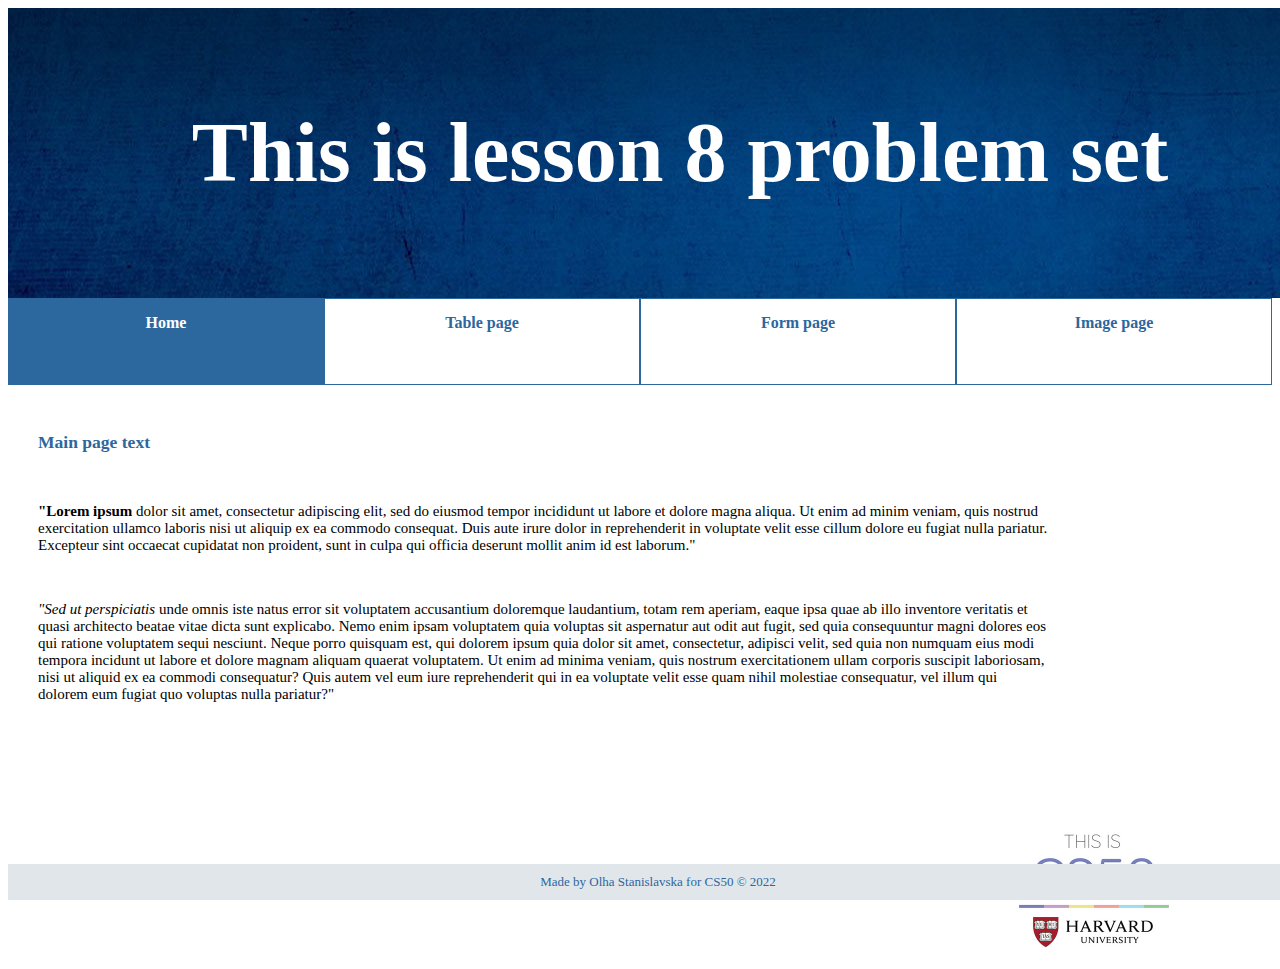
<file: index.html>
<!DOCTYPE html>

<html lang="en">
    <head>
        <link href="https://cdn.jsdelivr.net/npm/bootstrap@5.0.2/dist/css/bootstrap.min.css" rel="stylesheet" integrity="sha384-EVSTQN3/azprG1Anm3QDgpJLIm9Nao0Yz1ztcQTwFspd3yD65VohhpuuCOmLASjC" crossorigin="anonymous">
        <script src="https://cdn.jsdelivr.net/npm/bootstrap@5.0.2/dist/js/bootstrap.bundle.min.js" integrity="sha384-MrcW6ZMFYlzcLA8Nl+NtUVF0sA7MsXsP1UyJoMp4YLEuNSfAP+JcXn/tWtIaxVXM" crossorigin="anonymous"></script>
        <link href="styles.css" rel="stylesheet">
        <title>My Webpage</title>
    </head>
    <body>
        <div id="head">
            <h1>
                This is lesson 8 problem set
            </h1>
        </div>
        <div>
            <ul class="menu">
                <li class="menuItem"><a class="menuLink active" href="index.html">Home</a></li>
                <li class="menuItem"><a class="menuLink" href="table.html">Table page</a></li>
                <li class="menuItem"><a class="menuLink" href="form.html">Form page</a></li>
                <li class="menuItem"><a class="menuLink" href="image.html">Image page</a></li>
            </ul>
        </div>
        <div>
            <div class="text" style="float: left; width: 80%;">
                <h3>
                    Main page text
                </h3>
                <br/>
                <p>
                    <b>"Lorem ipsum </b> dolor sit amet, consectetur adipiscing elit, sed do eiusmod tempor incididunt ut labore et dolore
                    magna aliqua. Ut enim ad minim veniam, quis nostrud exercitation ullamco laboris nisi ut aliquip ex ea commodo
                    consequat. Duis aute irure dolor in reprehenderit in voluptate velit esse cillum dolore eu fugiat nulla pariatur.
                    Excepteur sint occaecat cupidatat non proident, sunt in culpa qui officia deserunt mollit anim id est laborum."
                </p> <br/>
                <p>
                    <i>"Sed ut perspiciatis</i> unde omnis iste natus error sit voluptatem accusantium doloremque laudantium, totam rem
                    aperiam, eaque ipsa quae ab illo inventore veritatis et quasi architecto beatae vitae dicta sunt explicabo. Nemo
                    enim ipsam voluptatem quia voluptas sit aspernatur aut odit aut fugit, sed quia consequuntur magni dolores eos qui
                    ratione voluptatem sequi nesciunt. Neque porro quisquam est, qui dolorem ipsum quia dolor sit amet, consectetur,
                    adipisci velit, sed quia non numquam eius modi tempora incidunt ut labore et dolore magnam aliquam quaerat
                    voluptatem. Ut enim ad minima veniam, quis nostrum exercitationem ullam corporis suscipit laboriosam, nisi ut
                    aliquid ex ea commodi consequatur? Quis autem vel eum iure reprehenderit qui in ea voluptate velit esse quam nihil
                    molestiae consequatur, vel illum qui dolorem eum fugiat quo voluptas nulla pariatur?"
                </p> <br/>
            </div>
            <div style="float: right; width: 20%; margin-top: 50px">
                <img src="images/cs50.jpg" alt="CS50" width="150" height="150">
            </div>

        </div>
        <div id="footer">
            Made by Olha Stanislavska for CS50 &#169; 2022
        </div>
    </body>
</html>
</file>
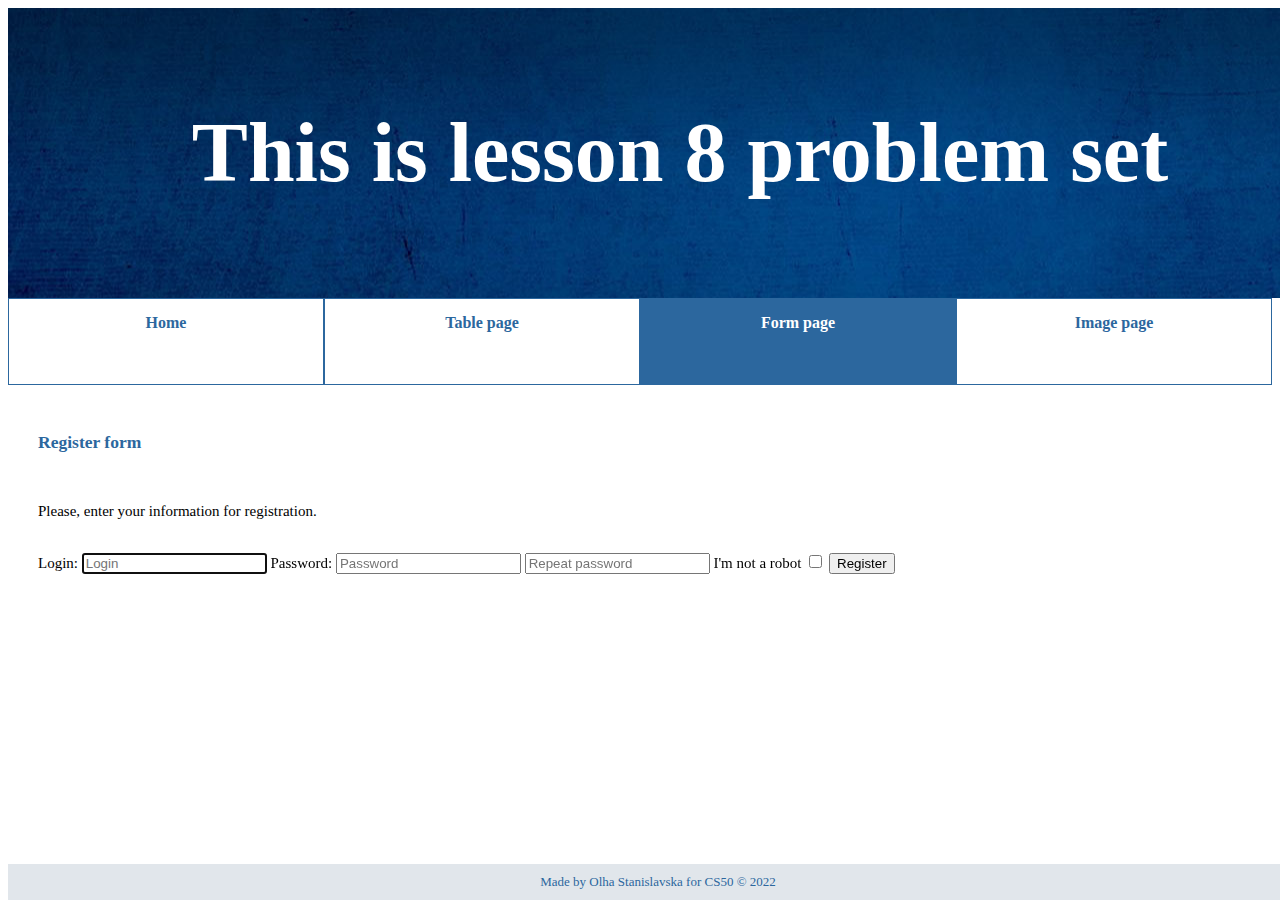
<file: form.html>
<!DOCTYPE html>

<html lang="en">
    <head>
        <link href="https://cdn.jsdelivr.net/npm/bootstrap@5.0.2/dist/css/bootstrap.min.css" rel="stylesheet" integrity="sha384-EVSTQN3/azprG1Anm3QDgpJLIm9Nao0Yz1ztcQTwFspd3yD65VohhpuuCOmLASjC" crossorigin="anonymous">
        <script src="https://cdn.jsdelivr.net/npm/bootstrap@5.0.2/dist/js/bootstrap.bundle.min.js" integrity="sha384-MrcW6ZMFYlzcLA8Nl+NtUVF0sA7MsXsP1UyJoMp4YLEuNSfAP+JcXn/tWtIaxVXM" crossorigin="anonymous"></script>
        <link href="styles.css" rel="stylesheet">

        <title>Table page</title>
    </head>
    <body>
        <div id="head">
            <h1>
                This is lesson 8 problem set
            </h1>
        </div>
        <div>
            <ul class="menu">
                <li class="menuItem"><a class="menuLink" href="index.html">Home</a></li>
                <li class="menuItem"><a class="menuLink" href="table.html">Table page</a></li>
                <li class="menuItem"><a class="menuLink active" href="form.html">Form page</a></li>
                <li class="menuItem"><a class="menuLink" href="image.html">Image page</a></li>
            </ul>
        </div>
        <div class="text">
            <h3>
                Register form
            </h3>
            <br/>
            <p>
                Please, enter your information for registration.
            </p>
            <br/>
            <form action="/register" id="registration" method="get">
                Login: <input name="login" placeholder="Login" autocomplete="off" autofocus type="text" />
                Password: <input name="password" placeholder="Password" type="password" />
                <input name="repassword" placeholder="Repeat password" type="password" />
                I'm not a robot <input name="çonfirmation" type="checkbox" />
                <input type="submit" value="Register" />
            </form>

            <script src="form.js"></script>

        </div>

        <div id="footer">
            Made by Olha Stanislavska for CS50 &#169; 2022
        </div>

    </body>
</html>
</file>
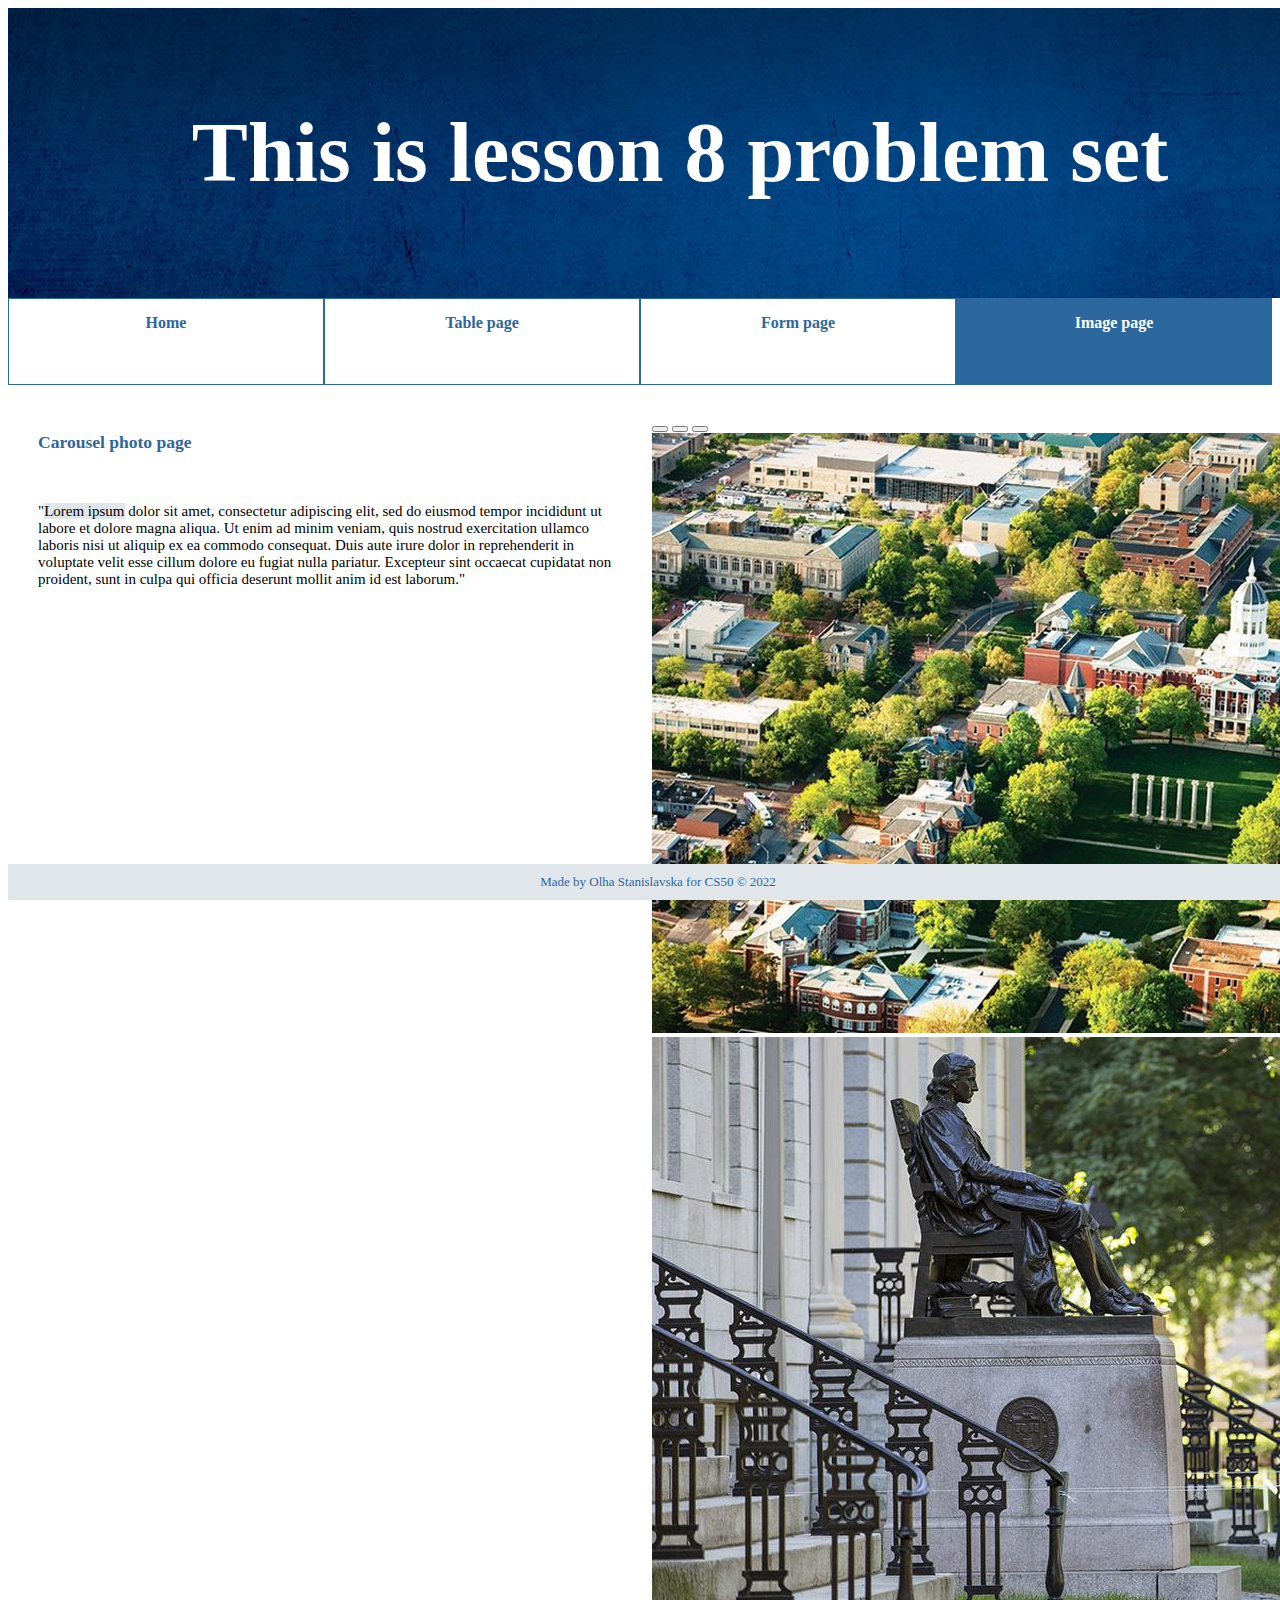
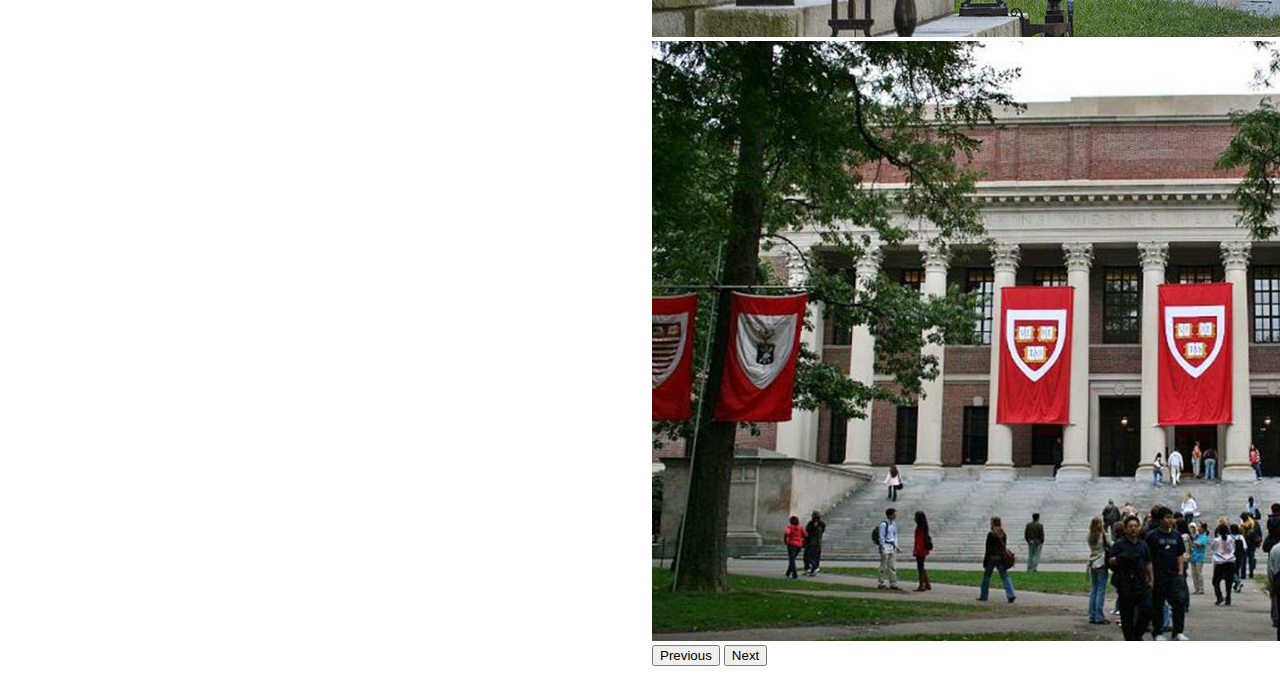
<file: image.html>
<!DOCTYPE html>

<html lang="en">
    <head>
        <link href="https://cdn.jsdelivr.net/npm/bootstrap@5.0.2/dist/css/bootstrap.min.css" rel="stylesheet" integrity="sha384-EVSTQN3/azprG1Anm3QDgpJLIm9Nao0Yz1ztcQTwFspd3yD65VohhpuuCOmLASjC" crossorigin="anonymous">
        <script src="https://cdn.jsdelivr.net/npm/bootstrap@5.0.2/dist/js/bootstrap.bundle.min.js" integrity="sha384-MrcW6ZMFYlzcLA8Nl+NtUVF0sA7MsXsP1UyJoMp4YLEuNSfAP+JcXn/tWtIaxVXM" crossorigin="anonymous"></script>
        <link href="styles.css" rel="stylesheet">
        <title>Image page</title>
    </head>
    <body>
        <div id="head">
            <h1>
                This is lesson 8 problem set
            </h1>
        </div>
        <div>
            <ul class="menu">
                <li class="menuItem"><a class="menuLink" href="index.html">Home</a></li>
                <li class="menuItem"><a class="menuLink" href="table.html">Table page</a></li>
                <li class="menuItem"><a class="menuLink" href="form.html">Form page</a></li>
                <li class="menuItem"><a class="menuLink active" href="image.html">Image page</a></li>
            </ul>
        </div>
        <div style="display: inline-flex;">
            <div class="text" style="float: left; width: 50%;">
                <h3>
                    Carousel photo page
                </h3>
                <br/>
                <p>
                    "<mark>Lorem ipsum</mark> dolor sit amet, consectetur adipiscing elit, sed do eiusmod tempor incididunt ut labore et dolore
                    magna aliqua. Ut enim ad minim veniam, quis nostrud exercitation ullamco laboris nisi ut aliquip ex ea commodo
                    consequat. Duis aute irure dolor in reprehenderit in voluptate velit esse cillum dolore eu fugiat nulla pariatur.
                    Excepteur sint occaecat cupidatat non proident, sunt in culpa qui officia deserunt mollit anim id est laborum."
                </p>
            </div>
            <div class="carousel" style="float: right; width: 50%;">
                <div id="carouselExampleIndicators" class="carousel slide" data-bs-ride="carousel">
                    <div class="carousel-indicators">
                    <button type="button" data-bs-target="#carouselExampleIndicators" data-bs-slide-to="0" class="active" aria-current="true" aria-label="Slide 1"></button>
                    <button type="button" data-bs-target="#carouselExampleIndicators" data-bs-slide-to="1" aria-label="Slide 2"></button>
                    <button type="button" data-bs-target="#carouselExampleIndicators" data-bs-slide-to="2" aria-label="Slide 3"></button>
                    </div>
                    <div class="carousel-inner">
                    <div class="carousel-item active">
                        <img src="images/img02.jpg" class="d-block w-100" alt="Harvard02">
                    </div>
                    <div class="carousel-item">
                        <img src="images/img03.jpg" class="d-block w-100" alt="Harvard03">
                    </div>
                    <div class="carousel-item">
                        <img src="images/img04.jpg" class="d-block w-100" alt="Harvard04">
                    </div>
                    </div>
                    <button class="carousel-control-prev" type="button" data-bs-target="#carouselExampleIndicators" data-bs-slide="prev">
                    <span class="carousel-control-prev-icon" aria-hidden="true"></span>
                    <span class="visually-hidden">Previous</span>
                    </button>
                    <button class="carousel-control-next" type="button" data-bs-target="#carouselExampleIndicators" data-bs-slide="next">
                    <span class="carousel-control-next-icon" aria-hidden="true"></span>
                    <span class="visually-hidden">Next</span>
                    </button>
                </div>
            </div>
        </div>
        <div id="footer">
            Made by Olha Stanislavska for CS50 &#169; 2022
        </div>
    </body>
</html>
</file>
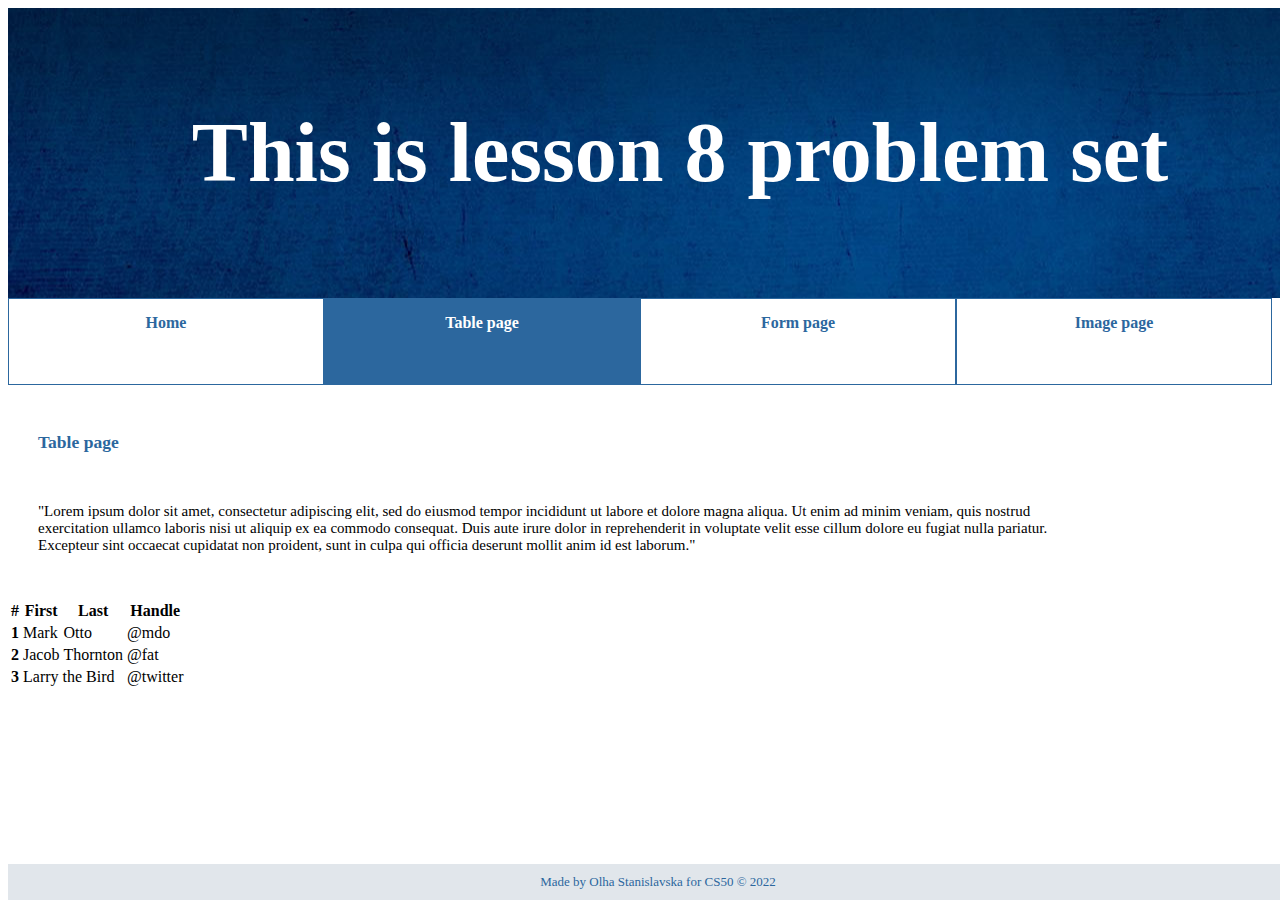
<file: table.html>
<!DOCTYPE html>

<html lang="en">
    <head>
        <link href="https://cdn.jsdelivr.net/npm/bootstrap@5.0.2/dist/css/bootstrap.min.css" rel="stylesheet" integrity="sha384-EVSTQN3/azprG1Anm3QDgpJLIm9Nao0Yz1ztcQTwFspd3yD65VohhpuuCOmLASjC" crossorigin="anonymous">
        <script src="https://cdn.jsdelivr.net/npm/bootstrap@5.0.2/dist/js/bootstrap.bundle.min.js" integrity="sha384-MrcW6ZMFYlzcLA8Nl+NtUVF0sA7MsXsP1UyJoMp4YLEuNSfAP+JcXn/tWtIaxVXM" crossorigin="anonymous"></script>
        <link href="styles.css" rel="stylesheet">
        <title>Table page</title>
    </head>
    <body>
        <div id="head">
            <h1>
                This is lesson 8 problem set
            </h1>
        </div>
        <div>
            <ul class="menu">
                <li class="menuItem"><a class="menuLink" href="index.html">Home</a></li>
                <li class="menuItem"><a class="menuLink active" href="table.html">Table page</a></li>
                <li class="menuItem"><a class="menuLink" href="form.html">Form page</a></li>
                <li class="menuItem"><a class="menuLink" href="image.html">Image page</a></li>
            </ul>
        </div>
        <div>
            <div class="text">
                <h3>
                    Table page
                </h3>
                <br/>
                <p>
                    "Lorem ipsum dolor sit amet, consectetur adipiscing elit, sed do eiusmod tempor incididunt ut labore et dolore
                    magna aliqua. Ut enim ad minim veniam, quis nostrud exercitation ullamco laboris nisi ut aliquip ex ea commodo
                    consequat. Duis aute irure dolor in reprehenderit in voluptate velit esse cillum dolore eu fugiat nulla pariatur.
                    Excepteur sint occaecat cupidatat non proident, sunt in culpa qui officia deserunt mollit anim id est laborum."
                </p>
            </div>
            <table class="table table-striped">
                <thead>
                    <tr>
                    <th scope="col">#</th>
                    <th scope="col">First</th>
                    <th scope="col">Last</th>
                    <th scope="col">Handle</th>
                    </tr>
                </thead>
                <tbody>
                    <tr>
                    <th scope="row">1</th>
                    <td>Mark</td>
                    <td>Otto</td>
                    <td>@mdo</td>
                    </tr>
                    <tr>
                    <th scope="row">2</th>
                    <td>Jacob</td>
                    <td>Thornton</td>
                    <td>@fat</td>
                    </tr>
                    <tr>
                    <th scope="row">3</th>
                    <td colspan="2">Larry the Bird</td>
                    <td>@twitter</td>
                    </tr>
                </tbody>
            </table>
        </div>

        <div id="footer">
            Made by Olha Stanislavska for CS50 &#169; 2022
        </div>
    </body>
</html>
</file>
<file: styles.css>
#head {
    width: 100%;
    background-image: url("images/header_bg.jpg");
    text-align: center;
    font-size: 42px;
    color: white;
    padding: 40px;
}

.text {
    padding: 30px;
    width: 80%;
    font-size: 15px;
}

h3 {
    color: #2c679e;
}

.menu {
    list-style-type: none;
    margin: 0;
    padding: 0;
    overflow: hidden;
  }

.menuItem {
    float: left;
    width: 25%;
}

.menuLink {
    display: block;
    text-decoration: none;
    text-align: center;
    height: 55px;
    padding: 15px;
    color: #2c679e;
    font-weight: bold;
    border: 1px solid #2c679e;
}

.menuLink.active {
    background-color: #2c679e;
    color: white;
}

.menuLink:hover:not(.active) {
    background-color: #edf0f2;
  }

.carousel {
    width: 620px;
    margin-top: 15px;
}

.container {
    margin: 
}

mark {
    background-color: #e1e6eb;
}

#footer {
    width: 100%;
    background-color: #e1e6eb;
    color: #2c679e;
    text-align: center;
    font-size: 13px;
    padding: 10px;
    position: fixed;
    bottom: 0px;
}
</file>
